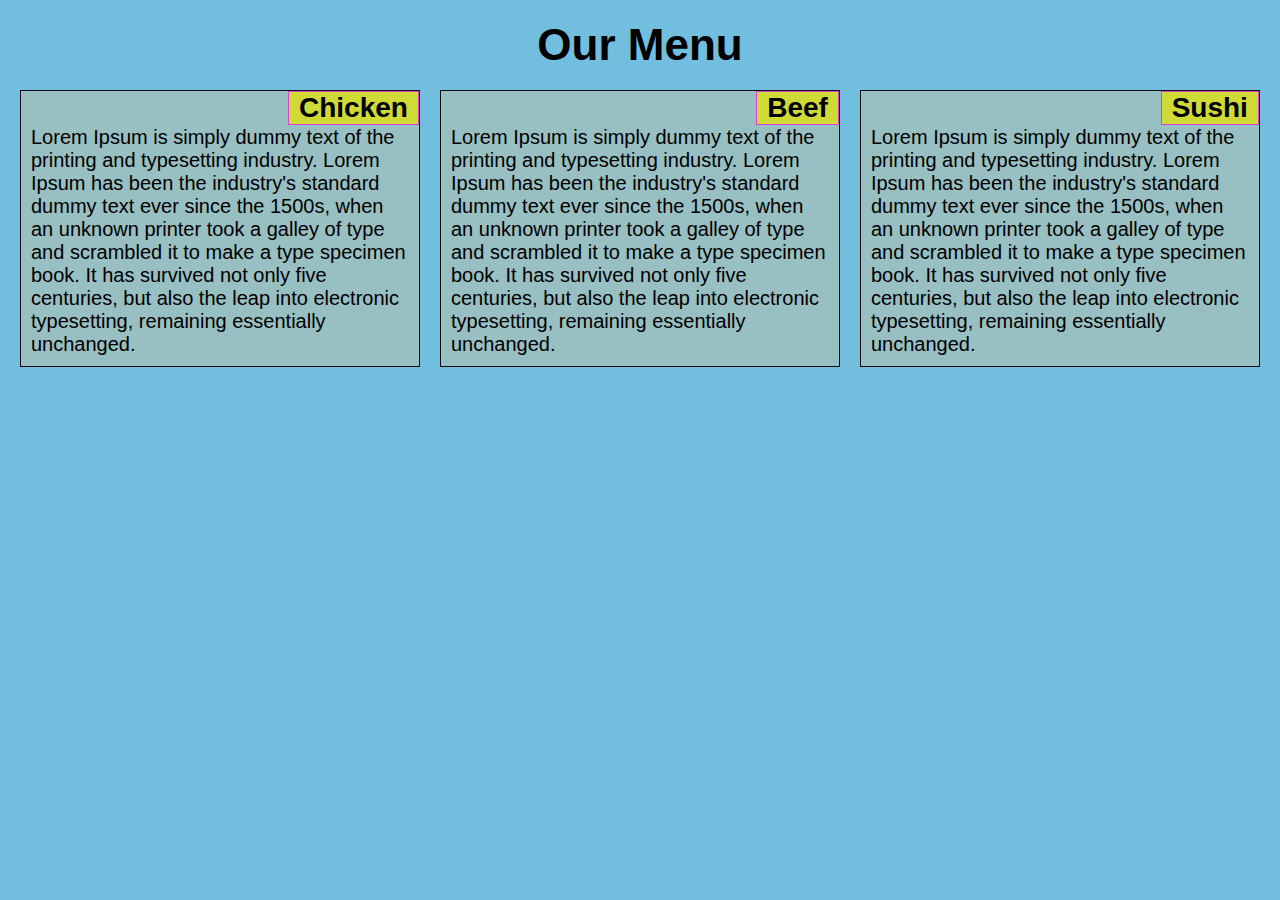
<file: Web/html css js/Assignment - Module 2/index.html>
<!DOCTYPE html>
<html lang="en">
<head>
    <meta charset="UTF-8">
    <meta name="viewport" content="width=device-width, initial-scale=1.0">
    <title>Assignment - Module 2</title>
    <link rel="stylesheet" href="style.css">
</head>
<body>
    <div class="menu">
        <h1>Our Menu</h1>
        <div class="row">
            <div class="col-lg-1 col-md-2 col-sm-3">
                <div class="menu-item">
                    <h3>Chicken</h3>
                    <p>Lorem Ipsum is simply dummy text of the printing and typesetting industry. Lorem Ipsum has been the industry's standard dummy text ever since the 1500s, when an unknown printer took a galley of type and scrambled it to make a type specimen book. It has survived not only five centuries, but also the leap into electronic typesetting, remaining essentially unchanged.</p>
                </div>
            </div>
            <div class="col-lg-1 col-md-2 col-sm-3">
                <div class="menu-item">
                    <h3>Beef</h3>
                    <p>Lorem Ipsum is simply dummy text of the printing and typesetting industry. Lorem Ipsum has been the industry's standard dummy text ever since the 1500s, when an unknown printer took a galley of type and scrambled it to make a type specimen book. It has survived not only five centuries, but also the leap into electronic typesetting, remaining essentially unchanged.</p>
                </div>
            </div>
            <div class="col-lg-1 col-md-3 col-sm-3">
                <div class="menu-item">
                    <h3>Sushi</h3>
                    <p>Lorem Ipsum is simply dummy text of the printing and typesetting industry. Lorem Ipsum has been the industry's standard dummy text ever since the 1500s, when an unknown printer took a galley of type and scrambled it to make a type specimen book. It has survived not only five centuries, but also the leap into electronic typesetting, remaining essentially unchanged.</p>
                </div>
            </div>
        </div>
        <br>
        <br>
        <br>
    </div>
</body>
</html>
</file>
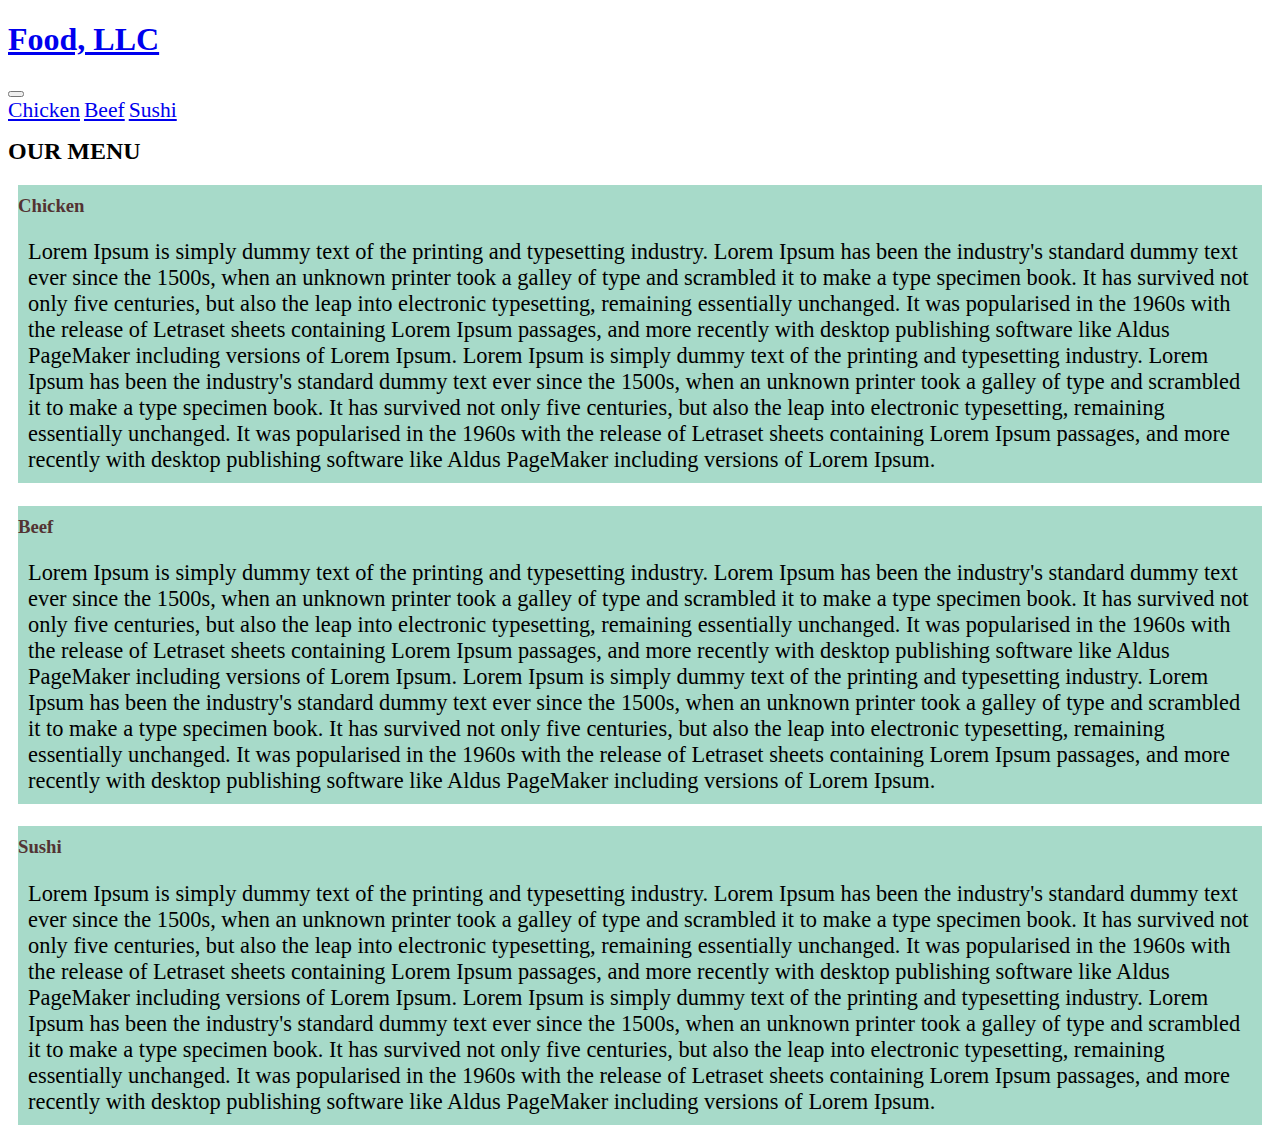
<file: Web/html css js/Assignment - Module 3/index.html>
<!DOCTYPE html>
<html lang="en">
<head>
    <meta charset="UTF-8">
    <meta name="viewport" content="width=device-width, initial-scale=1.0">
    <title>Assignment - Module 3</title>

    <!-- Bootstrap CSS -->
    <link rel="stylesheet" href="https://stackpath.bootstrapcdn.com/bootstrap/4.5.0/css/bootstrap.min.css" integrity="sha384-9aIt2nRpC12Uk9gS9baDl411NQApFmC26EwAOH8WgZl5MYYxFfc+NcPb1dKGj7Sk" crossorigin="anonymous">
    <link rel="stylesheet" href="css/style.css">
    
</head>
<body>
    
    <header>
      <nav class="navbar navbar-dark bg-dark">
        <div class="container-fluid">
          <a class="navbar-brand" href="#"><h1>Food, LLC</h1></a>
          <button class="navbar-toggler d-block d-md-none" type="button" data-toggle="collapse" data-target="#navbarMenu" aria-controls="navbarNavAltMarkup" aria-expanded="false" aria-label="Toggle navigation">
            <span class="navbar-toggler-icon"></span>
          </button>
          <div class="collapse navbar-collapse d-md-none d-lg-none d-xl-none" id="navbarMenu">
            <div class="navbar-nav">
              <a class="nav-item nav-link text-center" href="#item1">Chicken</a>
              <a class="nav-item nav-link text-center" href="#item2">Beef</a>
              <a class="nav-item nav-link text-center" href="#item3">Sushi</a>
            </div>
          </div>
        </div>
      </nav>
    </header>

    <section id="home">
      <h2 class="text-center">Our Menu</h2>
      <div class="container-fluid">
        <div class="row">
          <div class="col-12">
            <div id="item1" class="menu-item">
              <h3 class="text-center">Chicken</h3>
              <p>Lorem Ipsum is simply dummy text of the printing and typesetting industry. Lorem Ipsum has been the industry's standard dummy text ever since the 1500s, when an unknown printer took a galley of type and scrambled it to make a type specimen book. It has survived not only five centuries, but also the leap into electronic typesetting, remaining essentially unchanged. It was popularised in the 1960s with the release of Letraset sheets containing Lorem Ipsum passages, and more recently with desktop publishing software like Aldus PageMaker including versions of Lorem Ipsum. Lorem Ipsum is simply dummy text of the printing and typesetting industry. Lorem Ipsum has been the industry's standard dummy text ever since the 1500s, when an unknown printer took a galley of type and scrambled it to make a type specimen book. It has survived not only five centuries, but also the leap into electronic typesetting, remaining essentially unchanged. It was popularised in the 1960s with the release of Letraset sheets containing Lorem Ipsum passages, and more recently with desktop publishing software like Aldus PageMaker including versions of Lorem Ipsum.</p>
            </div>
          </div>
          <div class="col-12">
            <div id="item2" class="menu-item">
              <h3 class="text-center">Beef</h3>
              <p>Lorem Ipsum is simply dummy text of the printing and typesetting industry. Lorem Ipsum has been the industry's standard dummy text ever since the 1500s, when an unknown printer took a galley of type and scrambled it to make a type specimen book. It has survived not only five centuries, but also the leap into electronic typesetting, remaining essentially unchanged. It was popularised in the 1960s with the release of Letraset sheets containing Lorem Ipsum passages, and more recently with desktop publishing software like Aldus PageMaker including versions of Lorem Ipsum. Lorem Ipsum is simply dummy text of the printing and typesetting industry. Lorem Ipsum has been the industry's standard dummy text ever since the 1500s, when an unknown printer took a galley of type and scrambled it to make a type specimen book. It has survived not only five centuries, but also the leap into electronic typesetting, remaining essentially unchanged. It was popularised in the 1960s with the release of Letraset sheets containing Lorem Ipsum passages, and more recently with desktop publishing software like Aldus PageMaker including versions of Lorem Ipsum.</p>
            </div>
          </div>
          <div class="col-12">
            <div id="item3" class="menu-item">
              <h3 class="text-center">Sushi</h3>
              <p>Lorem Ipsum is simply dummy text of the printing and typesetting industry. Lorem Ipsum has been the industry's standard dummy text ever since the 1500s, when an unknown printer took a galley of type and scrambled it to make a type specimen book. It has survived not only five centuries, but also the leap into electronic typesetting, remaining essentially unchanged. It was popularised in the 1960s with the release of Letraset sheets containing Lorem Ipsum passages, and more recently with desktop publishing software like Aldus PageMaker including versions of Lorem Ipsum. Lorem Ipsum is simply dummy text of the printing and typesetting industry. Lorem Ipsum has been the industry's standard dummy text ever since the 1500s, when an unknown printer took a galley of type and scrambled it to make a type specimen book. It has survived not only five centuries, but also the leap into electronic typesetting, remaining essentially unchanged. It was popularised in the 1960s with the release of Letraset sheets containing Lorem Ipsum passages, and more recently with desktop publishing software like Aldus PageMaker including versions of Lorem Ipsum.</p>
            </div>
          </div>
        </div>
      </div>
    </section>

    <!-- JS, Popper.js, and jQuery -->
    <script src="https://code.jquery.com/jquery-3.5.1.slim.min.js" integrity="sha384-DfXdz2htPH0lsSSs5nCTpuj/zy4C+OGpamoFVy38MVBnE+IbbVYUew+OrCXaRkfj" crossorigin="anonymous"></script>
    <script src="https://cdn.jsdelivr.net/npm/popper.js@1.16.0/dist/umd/popper.min.js" integrity="sha384-Q6E9RHvbIyZFJoft+2mJbHaEWldlvI9IOYy5n3zV9zzTtmI3UksdQRVvoxMfooAo" crossorigin="anonymous"></script>
    <script src="https://stackpath.bootstrapcdn.com/bootstrap/4.5.0/js/bootstrap.min.js" integrity="sha384-OgVRvuATP1z7JjHLkuOU7Xw704+h835Lr+6QL9UvYjZE3Ipu6Tp75j7Bh/kR0JKI" crossorigin="anonymous"></script>

</body>
</html>
</file>
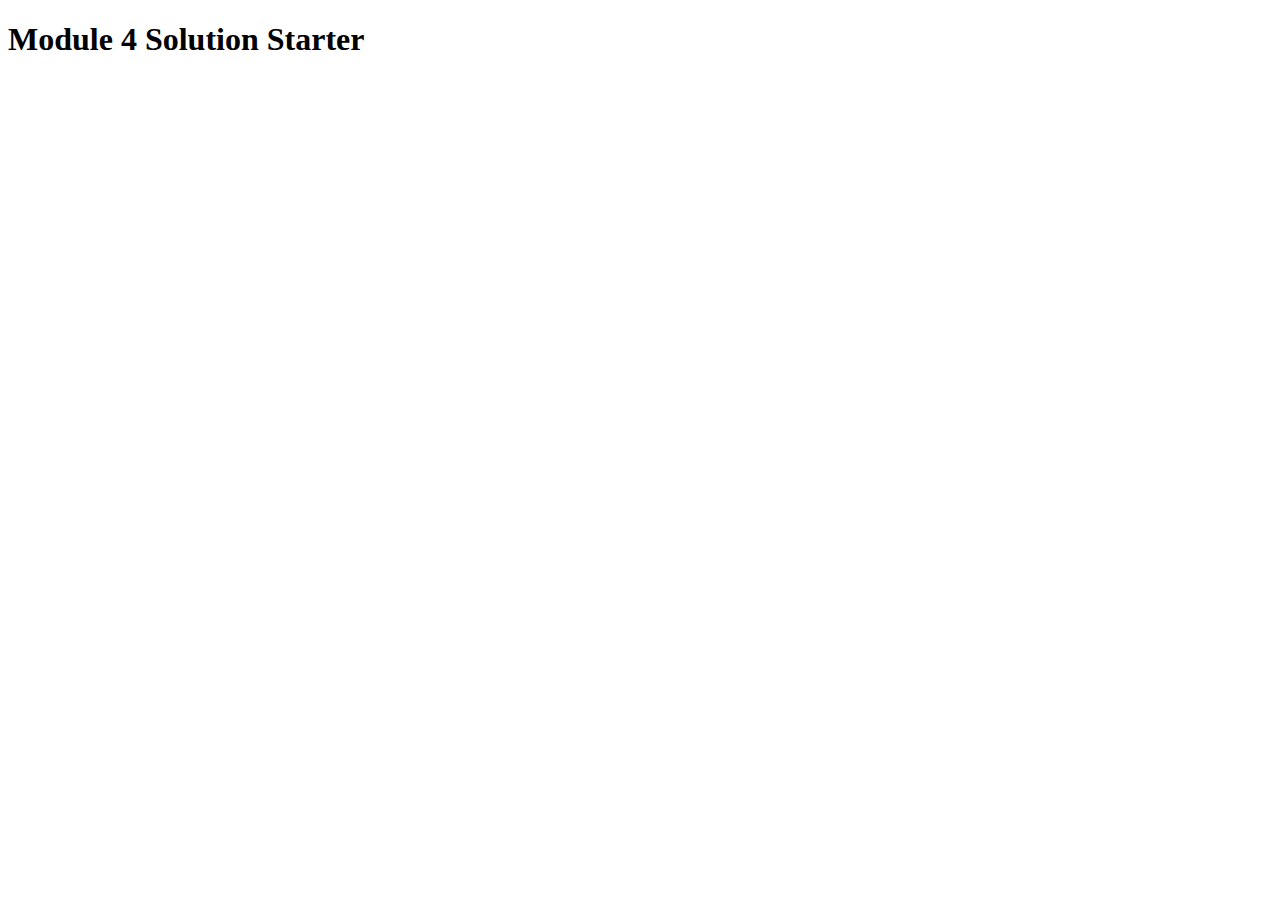
<file: Web/html css js/Assignment - Module 4/easier/index.html>
<!DOCTYPE html>
<html>
<head>
  <meta charset="utf-8">
  <title>Module 4 Solution Starter</title>
  <script src="SpeakHello.js"></script>
  <script src="SpeakGoodBye.js"></script>
  <script src="script.js"></script>
</head>
<body>
  <h1>Module 4 Solution Starter</h1>
</body>
</html>
</file>
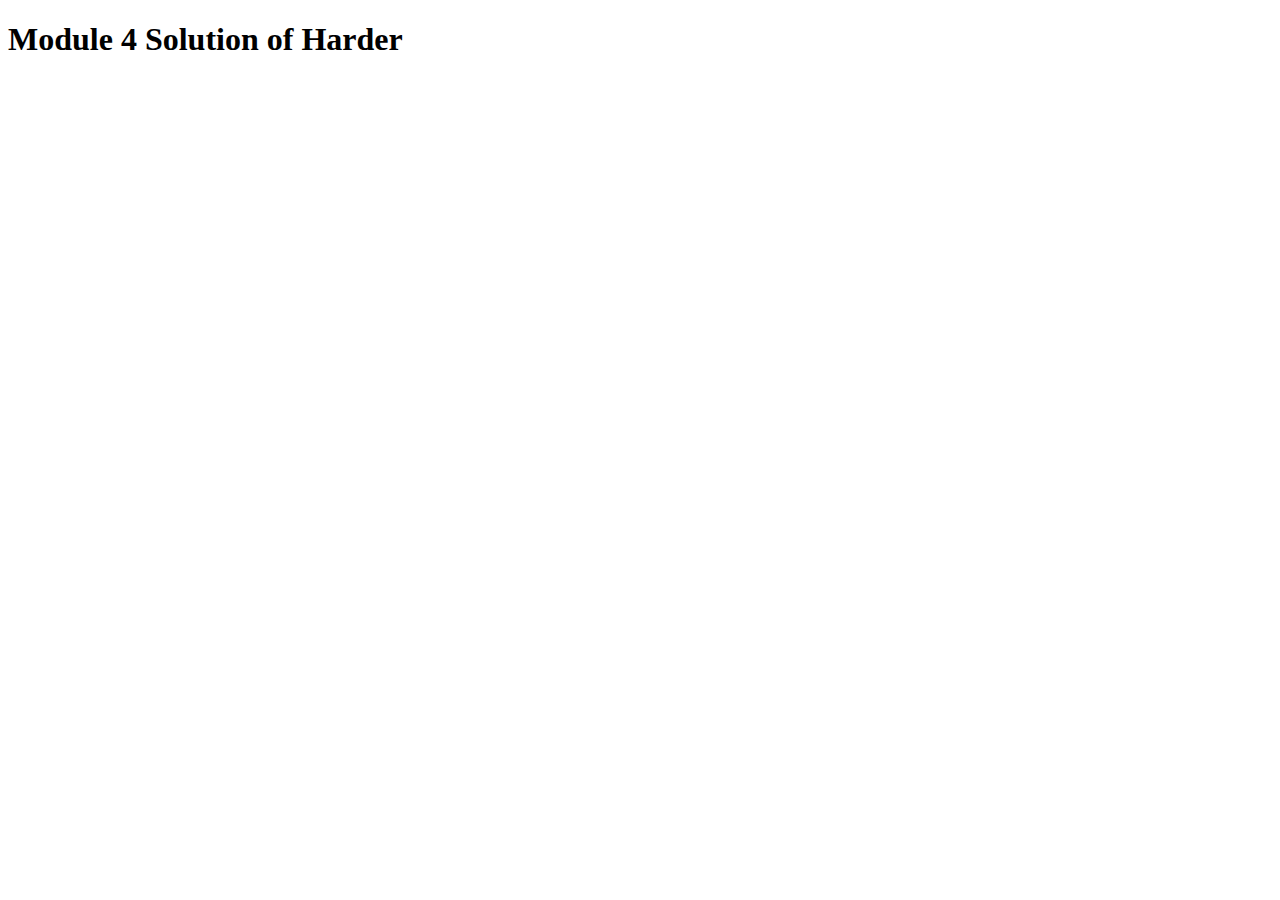
<file: Web/html css js/Assignment - Module 4/harder/index.html>
<!DOCTYPE html>
<html>
<head>
  <meta charset="utf-8">
  <title>Module 4 Solution of Harder</title>
  <script>
    var names = []; // DO NOT REMOVE
  </script>
  <script src="SpeakHello.js"></script>
  <script src="SpeakGoodBye.js"></script>
  <script src="script.js"></script>
</head>
<body>
  <h1>Module 4 Solution of Harder</h1>
</body>
</html>
</file>
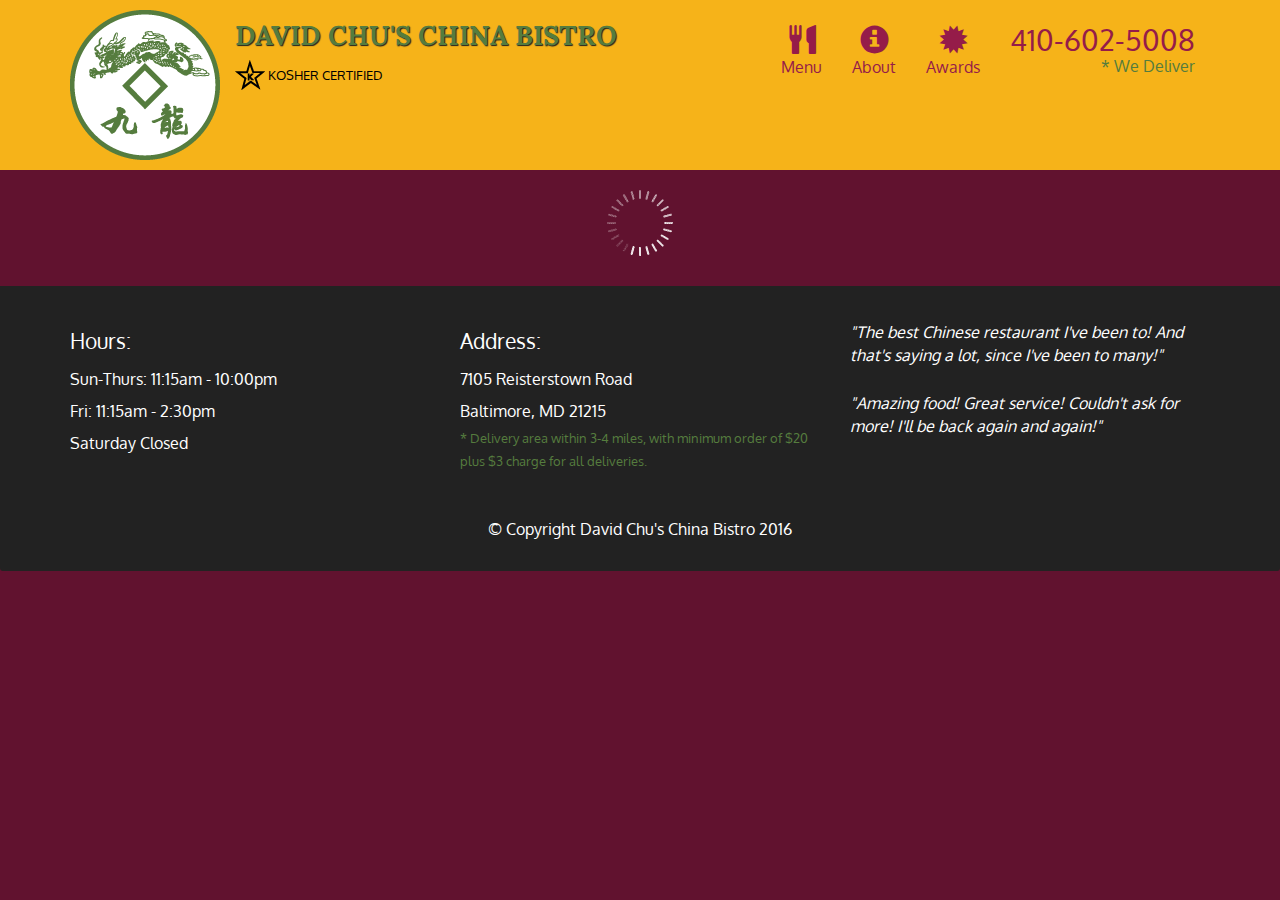
<file: Web/html css js/Assignment - Module 5/assignment5-solution-starter/index.html>
<!doctype html>
<html lang="en">
  <head>
    <meta charset="utf-8">
    <meta http-equiv="X-UA-Compatible" content="IE=edge">
    <meta name="viewport" content="width=device-width, initial-scale=1">
    <title>David Chu's China Bistro</title>
    <link rel="stylesheet" href="css/bootstrap.min.css">
    <link rel="stylesheet" href="css/styles.css">
    <link href='https://fonts.googleapis.com/css?family=Oxygen:400,300,700' rel='stylesheet' type='text/css'>
    <link href='https://fonts.googleapis.com/css?family=Lora' rel='stylesheet' type='text/css'>
  </head>
<body>
  <header>
    <nav id="header-nav" class="navbar navbar-default">
      <div class="container">
        <div class="navbar-header">
          <a href="index.html" class="pull-left visible-md visible-lg">
            <div id="logo-img" alt="Logo image"></div>
          </a>

          <div class="navbar-brand">
            <a href="index.html"><h1>David Chu's China Bistro</h1></a>
            <p>
              <img src="images/star-k-logo.png" alt="Kosher certification">
              <span>Kosher Certified</span>
            </p>
          </div>

          <button id="navbarToggle" type="button" class="navbar-toggle collapsed" data-toggle="collapse" data-target="#collapsable-nav" aria-expanded="false">
            <span class="sr-only">Toggle navigation</span>
            <span class="icon-bar"></span>
            <span class="icon-bar"></span>
            <span class="icon-bar"></span>
          </button>
        </div>
        
        <div id="collapsable-nav" class="collapse navbar-collapse">
           <ul id="nav-list" class="nav navbar-nav navbar-right">
            <li id="navHomeButton" class="visible-xs active">
              <a href="index.html">
                <span class="glyphicon glyphicon-home"></span> Home</a>
            </li>
            <li id="navMenuButton">
              <a href="#" onclick="$dc.loadMenuCategories();">
                <span class="glyphicon glyphicon-cutlery"></span><br class="hidden-xs"> Menu</a>
            </li>
            <li>
              <a href="#">
                <span class="glyphicon glyphicon-info-sign"></span><br class="hidden-xs"> About</a>
            </li>
            <li>
              <a href="#">
                <span class="glyphicon glyphicon-certificate"></span><br class="hidden-xs"> Awards</a>
            </li>
            <li id="phone" class="hidden-xs">
              <a href="tel:410-602-5008">
                <span>410-602-5008</span></a><div>* We Deliver</div>
            </li>
          </ul><!-- #nav-list -->
        </div><!-- .collapse .navbar-collapse -->
      </div><!-- .container -->
    </nav><!-- #header-nav -->
  </header>

  <div id="call-btn" class="visible-xs">
    <a class="btn" href="tel:410-602-5008">
    <span class="glyphicon glyphicon-earphone"></span>
    410-602-5008
    </a>
  </div>
  <div id="xs-deliver" class="text-center visible-xs">* We Deliver</div>

  <div id="main-content" class="container"></div>

  <footer class="panel-footer">
    <div class="container">
      <div class="row">
        <section id="hours" class="col-sm-4">
          <span>Hours:</span><br>
          Sun-Thurs: 11:15am - 10:00pm<br>
          Fri: 11:15am - 2:30pm<br>
          Saturday Closed
          <hr class="visible-xs">
        </section>
        <section id="address" class="col-sm-4">
          <span>Address:</span><br>
          7105 Reisterstown Road<br>
          Baltimore, MD 21215
          <p>* Delivery area within 3-4 miles, with minimum order of $20 plus $3 charge for all deliveries.</p>
          <hr class="visible-xs">
        </section>
        <section id="testimonials" class="col-sm-4">
          <p>"The best Chinese restaurant I've been to! And that's saying a lot, since I've been to many!"</p>
          <p>"Amazing food! Great service! Couldn't ask for more! I'll be back again and again!"</p>
        </section>
      </div>
      <div class="text-center">&copy; Copyright David Chu's China Bistro 2016</div>
    </div>
  </footer>

  <!-- jQuery (Bootstrap JS plugins depend on it) -->
  <script src="js/jquery-2.1.4.min.js"></script>
  <script src="js/bootstrap.min.js"></script>
  <script src="js/ajax-utils.js"></script>
  <script src="js/script.js"></script>
</body>
</html>
</file>
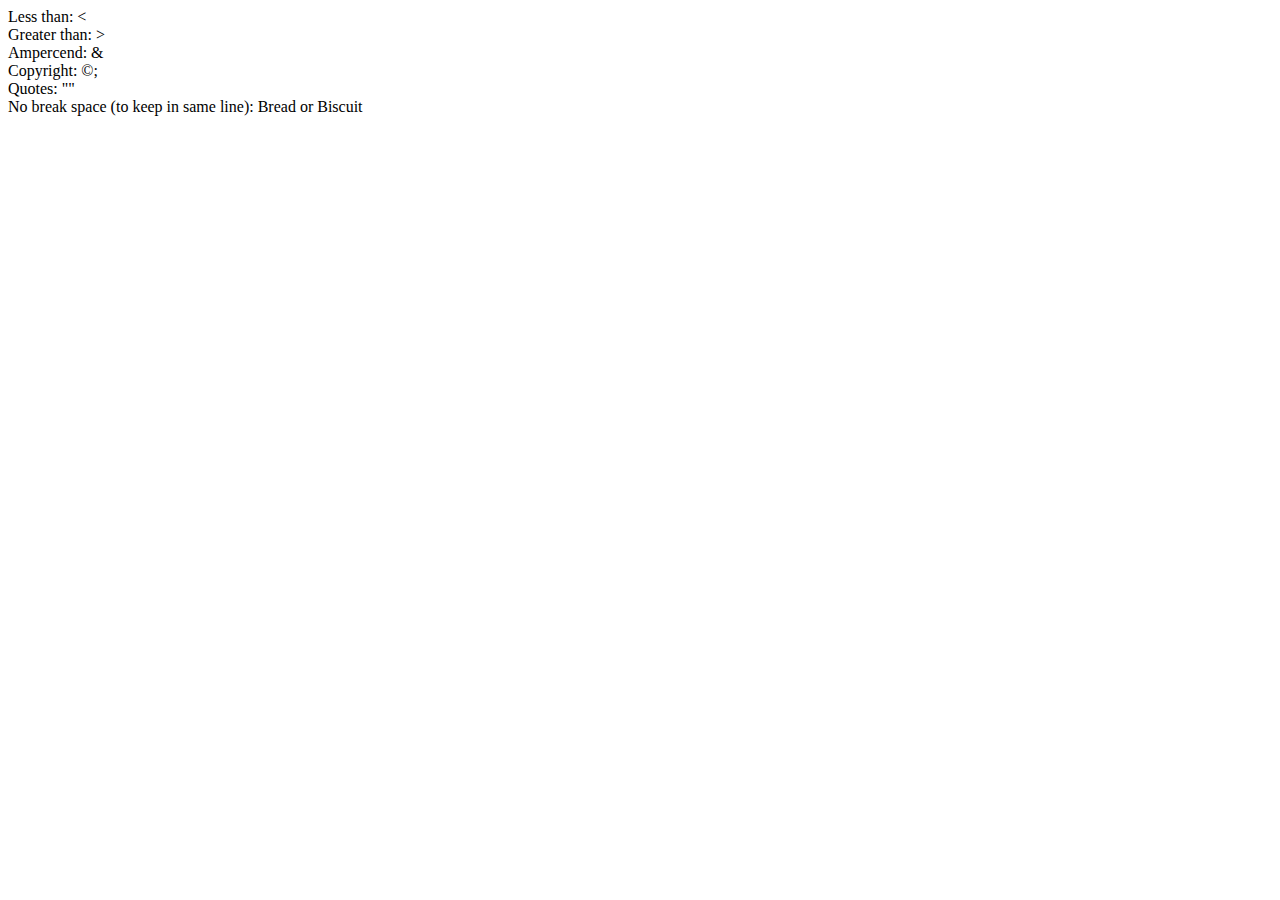
<file: practice/char_entity_ref.html>
<!DOCTYPE html>
<html lang="en">
<head>
	<meta charset="utf-8">
	<title>Character Entity Reference</title>
</head>
<body>
	<label>Less than: &lt;</label><br>
	<label>Greater than: &gt;</label><br>
	<label>Ampercend: &amp;</label><br>
	<label>Copyright: &copy;;</label><br>
	<label>Quotes: &quot;&quot;</label><br>
	<label>No break space (to keep in same line): Bread&nbsp;or&nbsp;Biscuit</label>
	
</body>
</html>
</file>
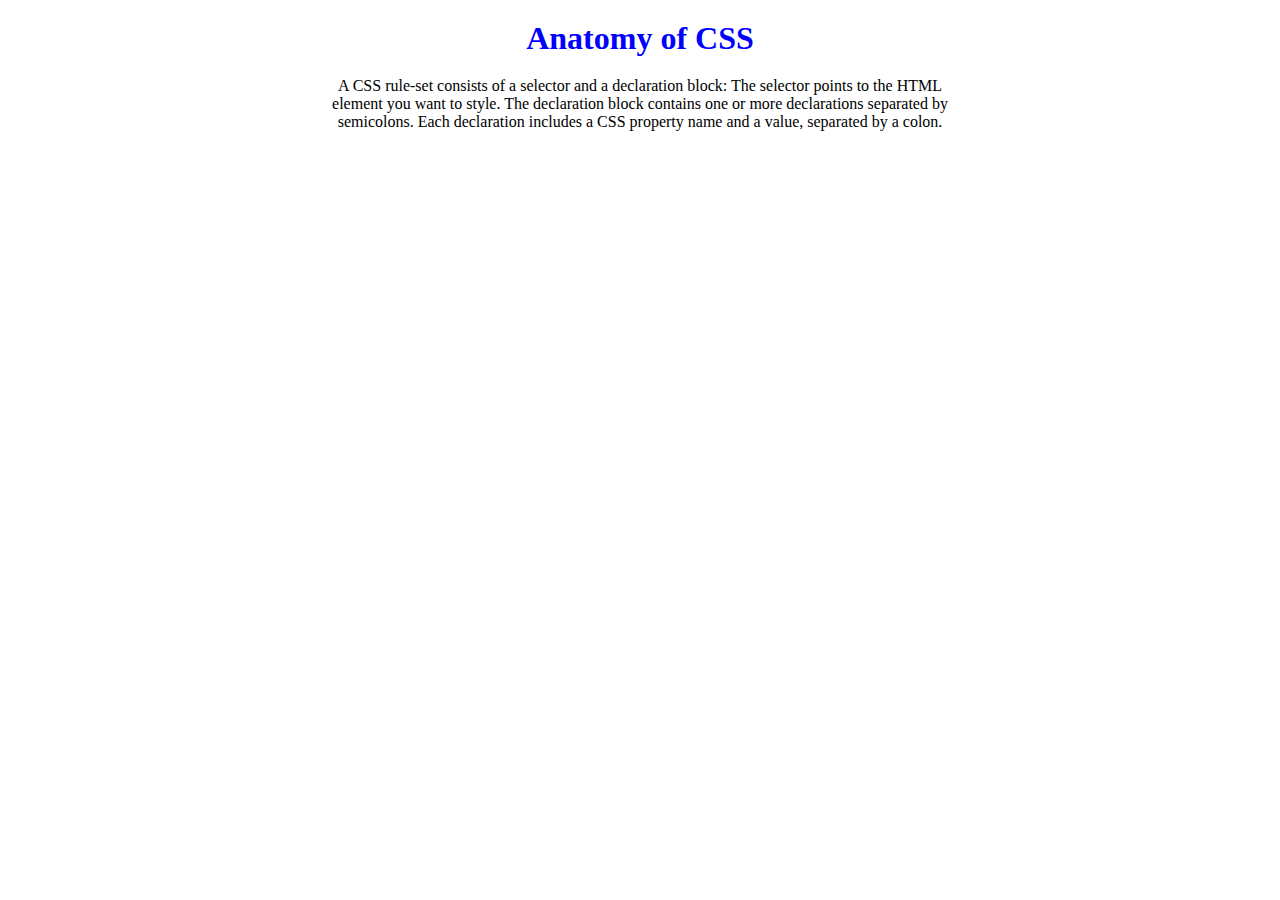
<file: practice/css anatomy.html>
<!DOCTYPE html>
<html lang="en">
<head>
	<meta charset="utf-8">
	<meta name="viewport" content="width=device-width, initial-scale=1.0">
	<title>CSS Anatomy</title>
	<style>
		h1 {
			color: blue;
			margin: 20px;
			text-align: center;
		}
		p {
			text-align: center;
			width: 50%;
			margin: auto;
		}
	</style>
</head>
<body>
	<h1>Anatomy of CSS</h1>
	<div>
		<p>A CSS rule-set consists of a selector and a declaration block: The selector points to the HTML element you want to style. The declaration block contains one or more declarations separated by semicolons. Each declaration includes a CSS property name and a value, separated by a colon.</p>
	</div>
</body>
</html>
</file>
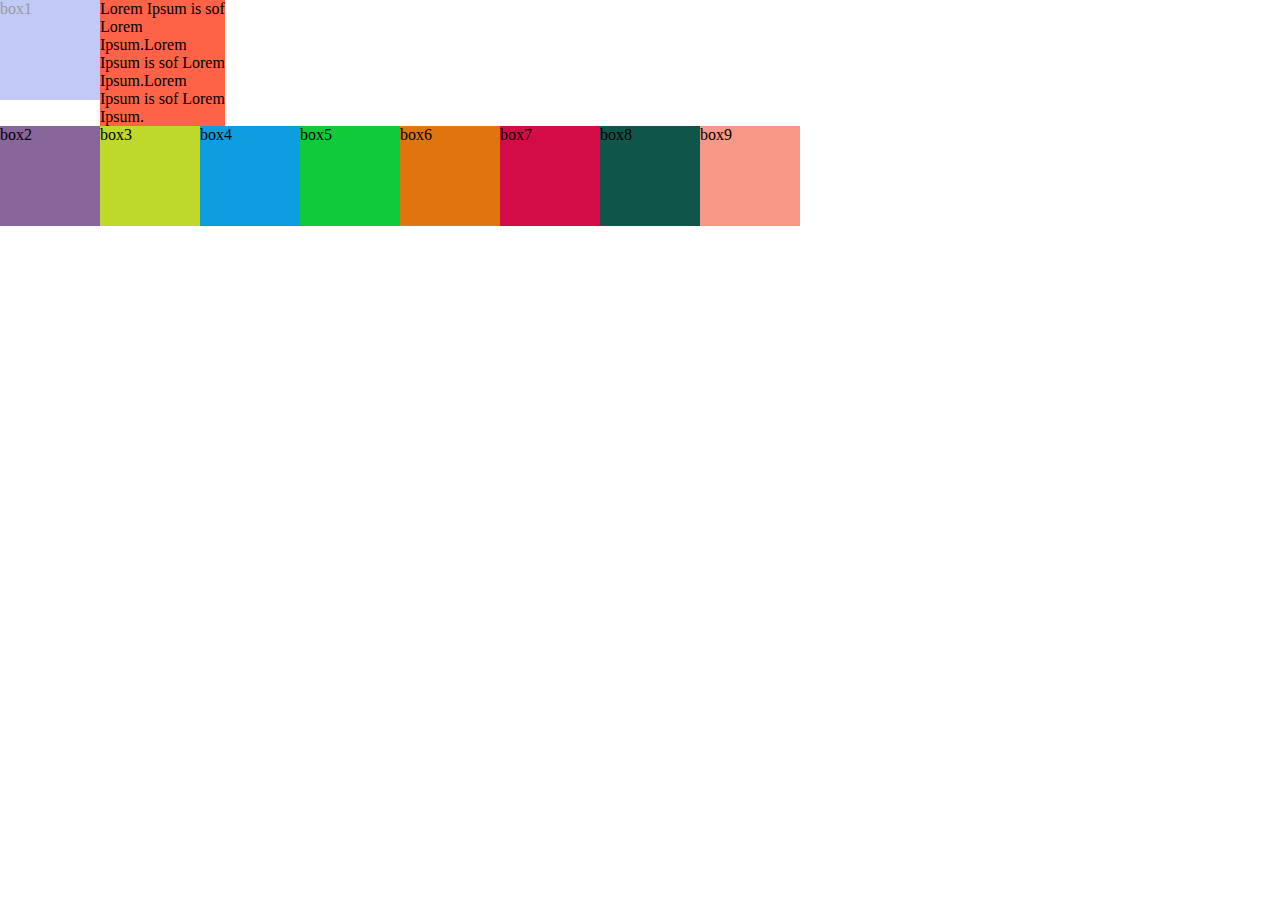
<file: practice/css float.html>
<!DOCTYPE html>
<html>
    <head>
        <title>CSS Float</title>
        <style>
            * {
                padding: 0;
                margin: 0;
            }

            .box {
                height: 100px;
                width: 100px;
                margin-bottom: 5px;
                float: left;
            }

            .box1{
                background-color: rgb(101, 121, 235);
                opacity: 40%;
            }
            .box2{
                background-color: rgb(136, 102, 155);
                clear: both;
            }
            .box3{
                background-color: rgb(190, 216, 43);
            }
            .box4{
                background-color: rgb(13, 158, 224);
            }
            .box5{
                background-color: rgb(17, 202, 57);
            }
            .box6{
                background-color: rgb(224, 116, 14);
            }
            .box7{
                background-color: rgb(211, 11, 71);
            }
            .box8{
                background-color: rgb(15, 85, 73);
            }
            .box9{
                background-color: rgb(250, 152, 135);
            }
            p {
                background-color: tomato;
                float: left;
                width: 125px;
            }
        </style>
    </head>
    <body>
        <div class="box box1">box1</div>
        <p>Lorem Ipsum is sof Lorem Ipsum.Lorem Ipsum is sof Lorem Ipsum.Lorem Ipsum is sof Lorem Ipsum.</p>
        <div class="box box2">box2</div>
        <div class="box box3">box3</div>
        <div class="box box4">box4</div>
        <div class="box box5">box5</div>
        <div class="box box6">box6</div>
        <div class="box box7">box7</div>
        <div class="box box8">box8</div>
        <div class="box box9">box9</div>
    </body>
</html>
</file>
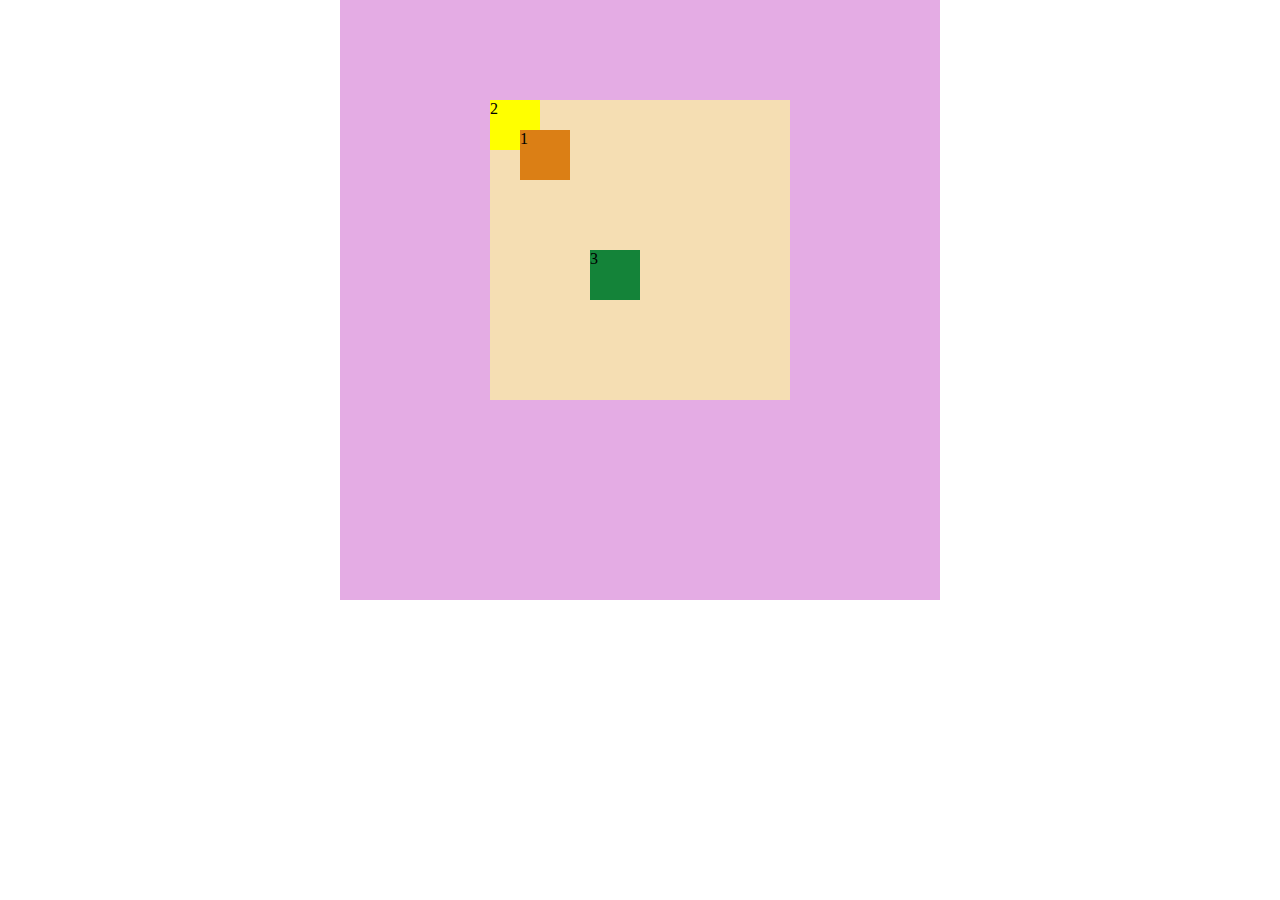
<file: practice/css positioning.html>
<!DOCTYPE html>
<html lang="en">
<head>
    <meta charset="UTF-8">
    <meta name="viewport" content="width=device-width, initial-scale=1.0">
    <title>CSS Positioning</title>
    <style>
        * {
            box-sizing: border-box;
            margin: 0;
            padding: 0;
        }
        .outer {
            width: 600px;
            height: 600px;
            background-color: rgb(228, 172, 228);
            margin: auto;
            padding-top: 100px;
            
        }
        .inner {
            width: 300px;
            height: 300px;
            background-color: wheat;
            margin: auto;
            position: relative;
        }

        .box {
            height: 50px;
            width: 50px;
        }
        .box1 {
            background-color: rgb(219, 127, 21);
            position: absolute;
            top: 30px;
            left: 30px;
        }
        .box2 {
            background-color: yellow;
        }
        .box3 {
            background-color: rgb(20, 131, 57);
            position: relative;
            top: 100px;
            left: 100px;
        }
    </style>
</head>
<body>
    <div class="outer">
        <div class="inner">
            <div class="box box1">1</div>
            <div class="box box2">2</div>
            <div class="box box3">3</div>
        </div>
    </div>
</body>
</html>
</file>
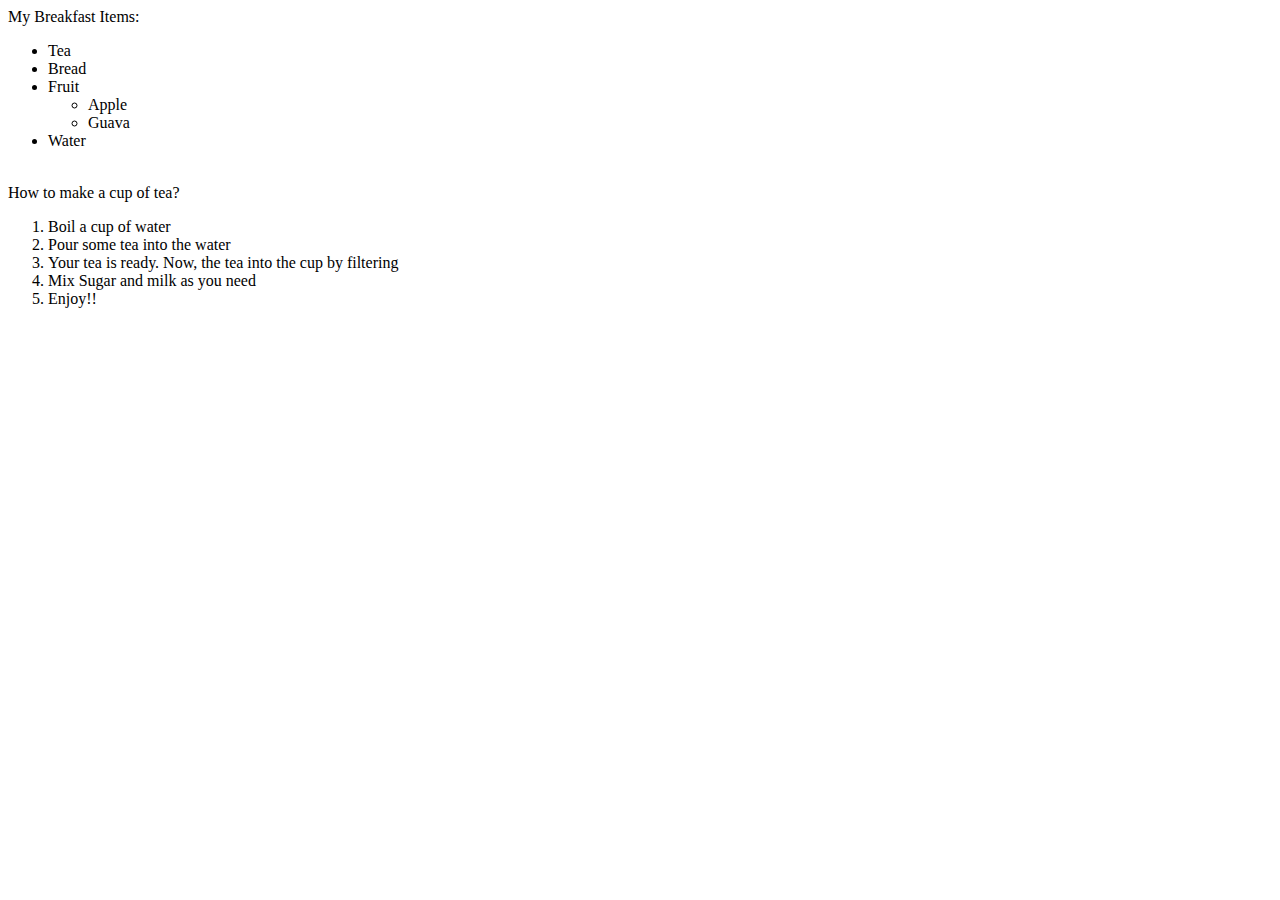
<file: practice/list.html>
<!DOCTYPE html>
<html lang="en">
<head>
	<meta charset="utf-8">
	<title>List</title>
</head>
<body>
	<label>My Breakfast Items: </label>
	<ul>
		<li>Tea</li>
		<li>Bread</li>
		<li>Fruit
			<ul>
				<li>Apple</li>
				<li>Guava</li>
			</ul>
		</li>
		<li>Water</li>
	</ul>
	<br/>
	<label>How to make a cup of tea?</label>
	<ol>
		<li>Boil a cup of water</li>
		<li>Pour some tea into the water</li>
		<li>Your tea is ready. Now, the tea into the cup by filtering</li>
		<li>Mix Sugar and milk as you need</li>
		<li>Enjoy!!</li>
	</ol>
</body>
</html>
</file>
<file: Web/html css js/Assignment - Module 2/style.css>
* {
    box-sizing: border-box;
    padding: 0;
    margin: 0;
}

body {
    background-color: #71bedf;
    font-family: sans-serif;
}

h1 {
    text-align: center;
    margin-bottom: 10px;
    margin-top: 20px;
    font-size: 2.75em;
}

h3{
    display: inline;
    position: absolute;
    top: 0px;
    right: 0px;
    background-color: rgb(207, 218, 55);
    border: 1px solid rgb(219, 65, 206);
    font-size: 175%;
    padding: 0px 10px 0px 10px;
}

p {
    width: 95%;
    font-size: 125%;
    margin: 35px 10px 10px 10px;
}

.menu {
    width: 100%;
    padding-left: 10px;
    padding-right: 10px;
}

.row {
    width: 100%;
}

.menu-item{
    background-color: rgb(152, 191, 194);
    margin: 10px;
    position: relative;
    border: 1px solid rgb(12, 10, 10);
}

br {
    clear: both;
}

/************** Desktop only ***************/
@media (min-width: 992px){
    .col-lg-1, .col-lg-2, .col-lg-3{
        float: left;
    }
    .col-lg-1 {
        width: 33.33%;
    }
    .col-lg-2{
        width: 50%;
    }
    .col-lg-3 {
        width: 100%;
    }
}


/************** Tablet only ***************/
@media (min-width: 768px) and (max-width: 991px) {
    .col-md-1, .col-md-2, .col-md-3 {
        float: left;
    }
    .col-md-1 {
        width: 33.33%;
    }
    .col-md-2{
        width: 50%;
    }
    .col-md-3 {
        width: 100%;
    }
}


/************** Mobile only ***************/
@media (max-width: 767px) {
    .col-sm-1, .col-sm-2, .col-sm-3 {
        float: left;
    }
    .col-sm-1 {
        width: 33.33%;
    }
    .col-sm-2{
        width: 50%;
    }
    .col-sm-3 {
        width: 100%;
    }
}
</file>
<file: Web/html css js/Assignment - Module 3/css/style.css>
.navbar-nav a {
    font-size: 1.35em;
}

#home h2 {
    margin-top: 15px;
    text-transform: uppercase;
}

.menu-item {
    margin: 10px;
    background-color: rgb(167, 218, 201);
}

.menu-item h3 {
    padding-top: 10px;
    color: rgb(83, 51, 51);
}

.menu-item p {
    padding: 0px 10px 10px 10px;
    font-size: 1.40em;
}
</file>
<file: Web/html css js/Assignment - Module 5/assignment5-solution-starter/css/styles.css>
body {
  font-size: 16px;
  color: #fff;
  background-color: #61122f;
  font-family: 'Oxygen', sans-serif;
}

/** HEADER **/
#header-nav {
  background-color: #f6b319;
  border-radius: 0;
  border: 0;
}

#logo-img {
  background: url('../images/restaurant-logo_large.png') no-repeat;
  width: 150px;
  height: 150px;
  margin: 10px 15px 10px 0;
}

.navbar-brand {
  padding-top: 25px;
}
.navbar-brand h1 { /* Restaurant name */
  font-family: 'Lora', serif;
  color: #557c3e;
  font-size: 1.5em;
  text-transform: uppercase;
  font-weight: bold;
  text-shadow: 1px 1px 1px #222;
  margin-top: 0;
  margin-bottom: 0;
  line-height: .75;
}
.navbar-brand a:hover, .navbar-brand a:focus {
  text-decoration: none;
}
.navbar-brand p { /* Kosher cert */
  color: #000;
  text-transform: uppercase;
  font-size: .7em;
  margin-top: 15px;
}
.navbar-brand p span { /* Star-K */
  vertical-align: middle;
}

#nav-list {
  margin-top: 10px;
}
#nav-list a {
  color: #951C49;
  text-align: center;
}
#nav-list a:hover {
  background: #E7E7E7;
}
#nav-list a span {
  font-size: 1.8em;
}

#phone {
  margin-top: 5px;
}
#phone a { /* Phone number */
  text-align: right;
  padding-bottom: 0;
}
#phone div { /* We Deliver */
  color: #557c3e;
  text-align: right;
  padding-right: 15px;
}

.navbar-header button.navbar-toggle, .navbar-header .icon-bar {
  border: 1px solid #61122f;
}
.navbar-header button.navbar-toggle {
  clear: both;
  margin-top: -30px;
}
/* END HEADER */

/* FOOTER */
.panel-footer {
  margin-top: 30px;
  padding-top: 35px;
  padding-bottom: 30px;
  background-color: #222;
  border-top: 0;
}
.panel-footer div.row {
  margin-bottom: 35px;
}
#hours, #address {
  line-height: 2;
}
#hours > span, #address > span {
  font-size: 1.3em;
}
#address p {
  color: #557c3e;
  font-size: .8em;
  line-height: 1.8;
}
#testimonials {
  font-style: italic;
}
#testimonials p:nth-child(2) {
  margin-top: 25px;
}
/* END FOOTER */



/* HOME PAGE */
.container .jumbotron {
  box-shadow: 0 0 50px #3F0C1F;
  border: 2px solid #3F0C1F;
}

#menu-tile, #specials-tile, #map-tile {
  height: 250px;
  width: 100%;
  margin-bottom: 15px;
  position: relative;
  border: 2px solid #3F0C1F;
  overflow: hidden;
}
#menu-tile:hover, #specials-tile:hover, #map-tile:hover {
  box-shadow: 0 1px 5px 1px #cccccc;
}
#menu-tile {
  background: url('../images/menu-tile.jpg') no-repeat;
  background-position: center;
}
#specials-tile {
  background: url('../images/specials-tile.jpg') no-repeat;
  background-position: center;
}
#menu-tile span, #specials-tile span, #map-tile span {
  position: absolute;
  bottom: 0;
  right: 0;
  width: 100%;
  text-align: center;
  font-size: 1.6em;
  text-transform: uppercase;
  background-color: #000;
  color: #fff;
  opacity: .8;
}
/* END HOME PAGE */

/* MENU CATEGORIES PAGE */
.category-tile { 
  position: relative;
  border: 2px solid #3F0C1F;
  overflow: hidden;
  width: 200px;
  height: 200px;
  margin: 0 auto 15px;
}
.category-tile span {
  position: absolute;
  bottom: 0;
  right: 0;
  width: 100%;
  text-align: center;
  font-size: 1.2em;
  text-transform: uppercase;
  background-color: #000;
  color: #fff;
  opacity: .8;
}
.category-tile:hover {
  box-shadow: 0 1px 5px 1px #cccccc;
}

#menu-categories-title + div {
  margin-bottom: 50px;
}
/* END MENU CATEGORIES PAGE */

/* SINGLE CATEGORY PAGE */
.menu-item-tile {
  margin-bottom: 25px;
}
.menu-item-tile hr {
  width: 80%;
}
.menu-item-tile .menu-item-price {
  font-size: 1.1em;
  text-align: right;
  margin-top: -15px;
  margin-right: -15px;
}
.menu-item-tile .menu-item-price span {
  font-size: .6em;
}
.menu-item-photo {
  position: relative;
  border: 2px solid #3F0C1F; 
  overflow: hidden;
  padding: 0;
  margin-right: -15px;
  margin-left: auto;
  margin-bottom: 20px;
  max-width: 250px;
}
.menu-item-photo div {
  position: absolute;
  bottom: 0;
  right: 0;
  width: 80px;
  background-color: #557c3e;
  text-align: center;
}
.menu-item-description {
  padding-right: 30px;
}
h3.menu-item-title {
  margin: 0 0 10px;
}
.menu-item-details {
  font-size: .9em;
  font-style: italic;
}
/* END SINGLE CATEGORY PAGE */


/********** Large devices only **********/
@media (min-width: 1200px) {
  .container .jumbotron {
    background: url('../images/jumbotron_1200.jpg') no-repeat;
    height: 675px;
  }
}

/********** Medium devices only **********/
@media (min-width: 992px) and (max-width: 1199px) {
  /* Header */
  #logo-img {
    background: url('../images/restaurant-logo_medium.png') no-repeat;
    width: 100px;
    height: 100px;
    margin: 5px 5px 5px 0;
  }
  /* End Header */

  /* Home Page */
  .container .jumbotron {
    background: url('../images/jumbotron_992.jpg') no-repeat;
    height: 558px;
  }
  /* End Home Page */
}

/********** Small devices only **********/
@media (min-width: 768px) and (max-width: 991px) {
  /* Home Page */
  .container .jumbotron {
    background: url('../images/jumbotron_768.jpg') no-repeat;
    height: 432px;
  }
  /* End Home Page */
}

/********** Extra small devices only **********/
@media (max-width: 767px) {
  /* Header */
  .navbar-brand {
    padding-top: 10px;
    height: 80px;
  }
  .navbar-brand h1 { /* Restaurant name */
    padding-top: 10px;
    font-size: 5vw; /* 1vw = 1% of viewport width */
  }
  .navbar-brand p { /* Kosher cert */
    font-size: .6em;
    margin-top: 12px;
  }
  .navbar-brand p img { /* Star-K */
    height: 20px;
  }

  #collapsable-nav a { /* Collapsed nav menu text */
    font-size: 1.2em;
  }
  #collapsable-nav a span { /* Collapsed nav menu glyph */
    font-size: 1em;
    margin-right: 5px;
  }

  #call-btn > a {
    font-size: 1.5em;
    display: block;
    margin: 0 20px;
    padding: 10px;
    border: 2px solid #fff;
    background-color: #f6b319;
    color: #951c49;
  }
  #xs-deliver {
    margin-top: 5px;
    font-size: .7em;
    letter-spacing: .1em;
    text-transform: uppercase;
  }
  /* End Header */

  /* Footer */
  .panel-footer section {
    margin-bottom: 30px;
    text-align: center;
  }
  .panel-footer section:nth-child(3) {
    margin-bottom: 0; /* margin already exists on the whole row */
  }
  .panel-footer section hr {
    width: 50%;
  }
  /* End Footer */

  /* Home Page */
  .container .jumbotron {
    margin-top: 30px;
    padding: 0;
  }
  #menu-tile, #specials-tile {
    width: 360px;
    margin: 0 auto 15px;
  }

  .menu-item-photo {
    margin-right: auto;
  }
  .menu-item-tile .menu-item-price {
    text-align: center;
  }
  .menu-item-description {
    text-align: center;;
  }
}


/********** Super extra small devices Only :-) (e.g., iPhone 4) **********/
@media (max-width: 479px) {
  /* Header */
  .navbar-brand h1 { /* Restaurant name */
    padding-top: 5px;
    font-size: 6vw;
  }
  /* End Header */
  
  /* Home page */
  #menu-tile, #specials-tile {
    width: 280px;
    margin: 0 auto 15px;
  }

  .col-xxs-12 {
    position: relative;
    min-height: 1px;
    padding-right: 15px;
    padding-left: 15px;
    float: left;
    width: 100%;
  }
}
</file>
